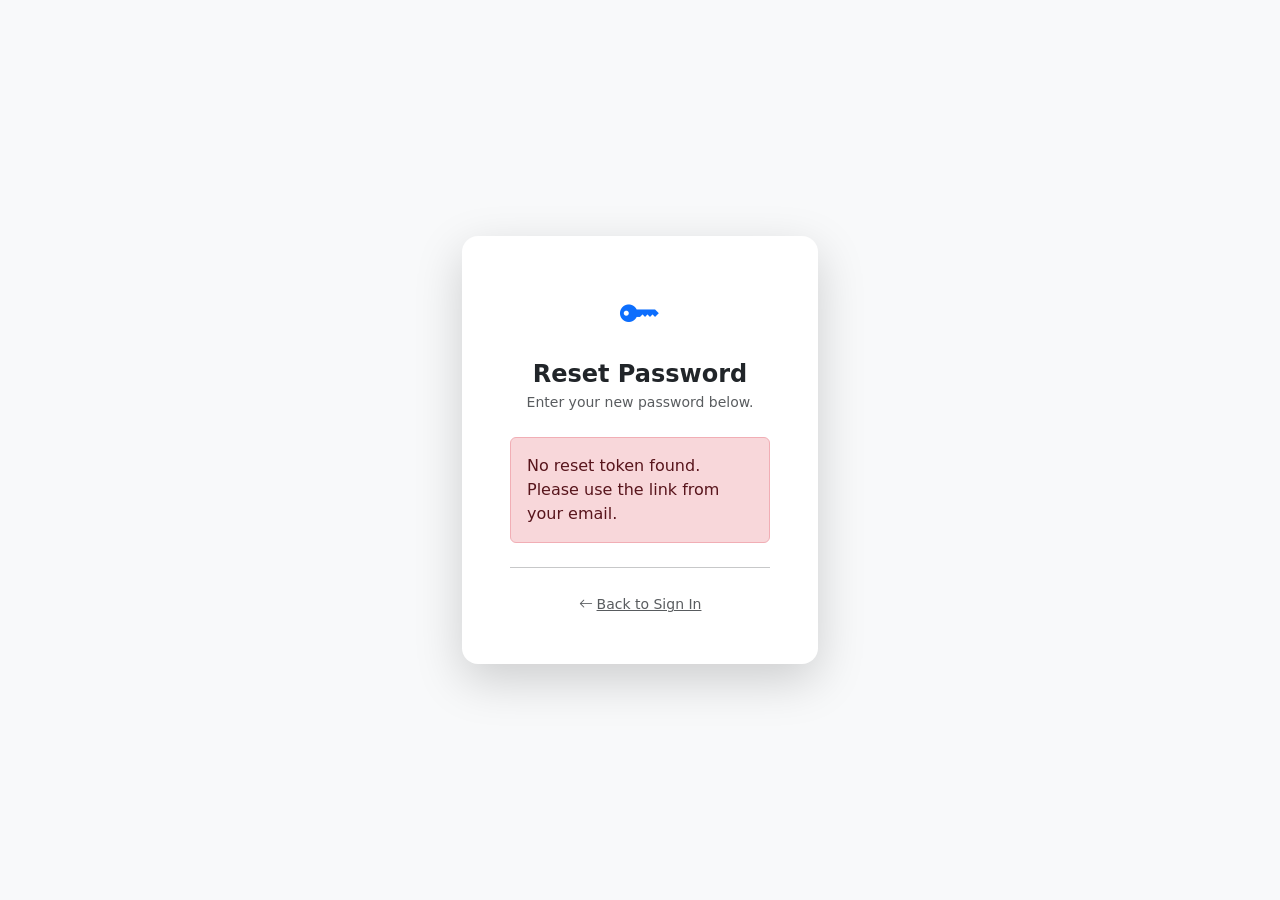
<file: frontend/reset-password.html>
<!DOCTYPE html>
<html lang="en">
<head>
  <meta charset="UTF-8" />
  <meta name="viewport" content="width=device-width, initial-scale=1.0" />
  <title>Reset Password – Interview Scheduler</title>
  <link rel="stylesheet" href="https://cdn.jsdelivr.net/npm/bootstrap@5.3.2/dist/css/bootstrap.min.css" />
  <link rel="stylesheet" href="https://cdn.jsdelivr.net/npm/bootstrap-icons@1.11.3/font/bootstrap-icons.min.css" />
  <link rel="stylesheet" href="css/style.css" />
</head>
<body class="bg-light d-flex align-items-center min-vh-100">
  <div class="container">
    <div class="row justify-content-center">
      <div class="col-md-5 col-lg-4">
        <div class="card shadow-lg border-0 rounded-4">
          <div class="card-body p-5">

            <!-- Header -->
            <div class="text-center mb-4">
              <div class="app-logo mb-3">
                <i class="bi bi-key-fill text-primary" style="font-size:2.5rem"></i>
              </div>
              <h4 class="fw-bold mb-1">Reset Password</h4>
              <p class="text-muted small">Enter your new password below.</p>
            </div>

            <div id="alertBox" class="d-none"></div>

            <form id="resetForm">
              <div class="mb-3">
                <label class="form-label fw-semibold small">New Password</label>
                <div class="input-group">
                  <span class="input-group-text bg-light"><i class="bi bi-lock"></i></span>
                  <input type="password" class="form-control" id="newPw"
                         placeholder="Min 6 characters" autocomplete="new-password" required />
                </div>
              </div>
              <div class="mb-4">
                <label class="form-label fw-semibold small">Confirm New Password</label>
                <div class="input-group">
                  <span class="input-group-text bg-light"><i class="bi bi-lock-fill"></i></span>
                  <input type="password" class="form-control" id="confirmPw"
                         placeholder="Repeat new password" autocomplete="new-password" required />
                </div>
              </div>
              <button type="submit" class="btn btn-primary w-100 py-2 fw-semibold" id="submitBtn">
                <span id="spinner" class="spinner-border spinner-border-sm d-none me-2"></span>
                Set New Password
              </button>
            </form>

            <hr class="my-4" />
            <div class="text-center">
              <a href="/" class="text-muted small"><i class="bi bi-arrow-left me-1"></i>Back to Sign In</a>
            </div>
          </div>
        </div>
      </div>
    </div>
  </div>

  <script>
    const params = new URLSearchParams(window.location.search);
    const token  = params.get('token') || '';

    function showAlert(msg, type) {
      const el = document.getElementById('alertBox');
      el.className = `alert alert-${type}`;
      el.textContent = msg;
      el.classList.remove('d-none');
    }

    if (!token) {
      showAlert('No reset token found. Please use the link from your email.', 'danger');
      document.getElementById('resetForm').style.display = 'none';
    }

    document.getElementById('resetForm').addEventListener('submit', async (e) => {
      e.preventDefault();
      const newPw     = document.getElementById('newPw').value;
      const confirmPw = document.getElementById('confirmPw').value;
      const btn       = document.getElementById('submitBtn');
      const spinner   = document.getElementById('spinner');

      if (newPw.length < 6) { showAlert('Password must be at least 6 characters.', 'danger'); return; }
      if (newPw !== confirmPw) { showAlert('Passwords do not match.', 'danger'); return; }

      btn.disabled = true;
      spinner.classList.remove('d-none');

      try {
        const res  = await fetch('/api/auth/reset-password', {
          method:  'POST',
          headers: { 'Content-Type': 'application/json' },
          body:    JSON.stringify({ token, new_password: newPw })
        });
        const data = await res.json();
        if (!res.ok) {
          showAlert(data.error || 'Reset failed. The link may have expired.', 'danger');
        } else {
          showAlert(data.message, 'success');
          document.getElementById('resetForm').style.display = 'none';
          setTimeout(() => window.location.href = '/', 2500);
        }
      } catch {
        showAlert('Network error. Please try again.', 'danger');
      } finally {
        btn.disabled = false;
        spinner.classList.add('d-none');
      }
    });
  </script>
</body>
</html>
</file>
<file: frontend/css/style.css>
/* ─────────────────────────────────────────────────────────
   Interview Scheduler – Global Styles
   ───────────────────────────────────────────────────────── */

/* Base */
body {
  font-family: 'Segoe UI', system-ui, -apple-system, sans-serif;
  background-color: #f4f6fb;
  color: #1e293b;
}

/* ── Navbar tweaks ─────────────────────────────────────── */
.navbar { min-height: 58px; }
.navbar-brand { font-size: 1.1rem; letter-spacing: .02em; }

/* ── Cards ─────────────────────────────────────────────── */
.card { transition: box-shadow .15s; }
.card:hover { box-shadow: 0 4px 20px rgba(0,0,0,.09) !important; }

/* ── Notification Panel ─────────────────────────────────── */
.notif-panel {
  position: fixed;
  top: 62px;
  right: 12px;
  width: 360px;
  max-height: 480px;
  background: #fff;
  border-radius: 12px;
  border: 1px solid #e2e8f0;
  z-index: 1050;
  overflow: hidden;
  display: flex;
  flex-direction: column;
}
.notif-list {
  overflow-y: auto;
  flex: 1;
}
.notif-item {
  padding: 12px 16px;
  border-bottom: 1px solid #f1f5f9;
  font-size: .875rem;
  cursor: default;
  transition: background .1s;
}
.notif-item:hover { background: #f8fafc; }
.notif-item.unread { background: #eff6ff; }
.notif-item.unread:hover { background: #dbeafe; }
.notif-item .notif-time {
  font-size: .75rem;
  color: #94a3b8;
  margin-top: 3px;
}

/* ── Slot cards in list view ───────────────────────────── */
.slot-card {
  border: 1px solid #e2e8f0;
  border-radius: 10px;
  padding: 12px 14px;
  margin-bottom: 8px;
  background: #fff;
  transition: all .15s;
  cursor: pointer;
}
.slot-card:hover {
  border-color: #3b82f6;
  box-shadow: 0 2px 8px rgba(59,130,246,.15);
}
.slot-card .slot-time { font-size: .825rem; color: #475569; }
.slot-card .slot-interviewer { font-weight: 600; }
.slot-card .slot-skills { font-size: .75rem; color: #64748b; }
.slot-card .btn-book {
  font-size: .8rem;
  padding: 3px 10px;
}

/* My slots list */
.my-slot-item {
  display: flex;
  justify-content: space-between;
  align-items: center;
  padding: 10px 14px;
  border-bottom: 1px solid #f1f5f9;
  font-size: .875rem;
}
.my-slot-item:last-child { border-bottom: none; }
.my-slot-item .slot-status { font-size: .75rem; }

/* ── KPI cards ─────────────────────────────────────────── */
.kpi-card { transition: transform .15s; }
.kpi-card:hover { transform: translateY(-3px); }
.kpi-icon { font-size: 1.8rem; }
.kpi-blue  .kpi-icon { color: #3b82f6; }
.kpi-green .kpi-icon { color: #10b981; }
.kpi-yellow .kpi-icon { color: #f59e0b; }
.kpi-red   .kpi-icon { color: #ef4444; }

/* ── Utilization bar ───────────────────────────────────── */
.util-bar { height: 8px; border-radius: 4px; overflow: hidden; background: #e2e8f0; }
.util-bar-fill { height: 100%; border-radius: 4px; transition: width .4s ease; }

/* ── Slots list container ──────────────────────────────── */
.slots-list { max-height: 360px; overflow-y: auto; }
.min-height-60 { min-height: 60px; }

/* ── Calendar customisation ────────────────────────────── */
.fc .fc-toolbar-title { font-size: 1rem; font-weight: 700; }
.fc .fc-button { border-radius: 6px !important; font-size: .8rem !important; }
.fc .fc-button-primary {
  background-color: #3b82f6 !important;
  border-color: #2563eb !important;
}
.fc .fc-button-primary:hover {
  background-color: #2563eb !important;
}
.fc-event { border-radius: 5px !important; font-size: .78rem !important; cursor: pointer; }
.fc-daygrid-event-dot { display: none; }
.fc-event-title { font-weight: 600; }

/* ── Badge status ──────────────────────────────────────── */
.status-confirmed { background: #dbeafe; color: #1d4ed8; }
.status-completed  { background: #d1fae5; color: #065f46; }
.status-declined   { background: #fee2e2; color: #991b1b; }
.status-available  { background: #d1fae5; color: #065f46; }
.status-blocked    { background: #fef3c7; color: #92400e; }

/* ── Table tweaks ──────────────────────────────────────── */
.table th { font-size: .8rem; text-transform: uppercase; letter-spacing: .04em; color: #64748b; }
.table tbody tr:hover { background-color: #f8fafc; }

/* ── Responsive ────────────────────────────────────────── */
@media (max-width: 576px) {
  .notif-panel { width: calc(100vw - 24px); right: 12px; }
  .kpi-card .h2 { font-size: 1.5rem; }
}

/* ── Scrollbar ────────────────────────────────────────── */
.slots-list::-webkit-scrollbar,
.notif-list::-webkit-scrollbar { width: 4px; }
.slots-list::-webkit-scrollbar-thumb,
.notif-list::-webkit-scrollbar-thumb {
  background: #cbd5e1; border-radius: 2px;
}

/* ── Detail info rows ─────────────────────────────────── */
.detail-row {
  display: flex;
  gap: 8px;
  padding: 7px 0;
  border-bottom: 1px solid #f1f5f9;
  font-size: .9rem;
}
.detail-row:last-child { border-bottom: none; }
.detail-label { color: #64748b; min-width: 120px; font-weight: 600; }
</file>
